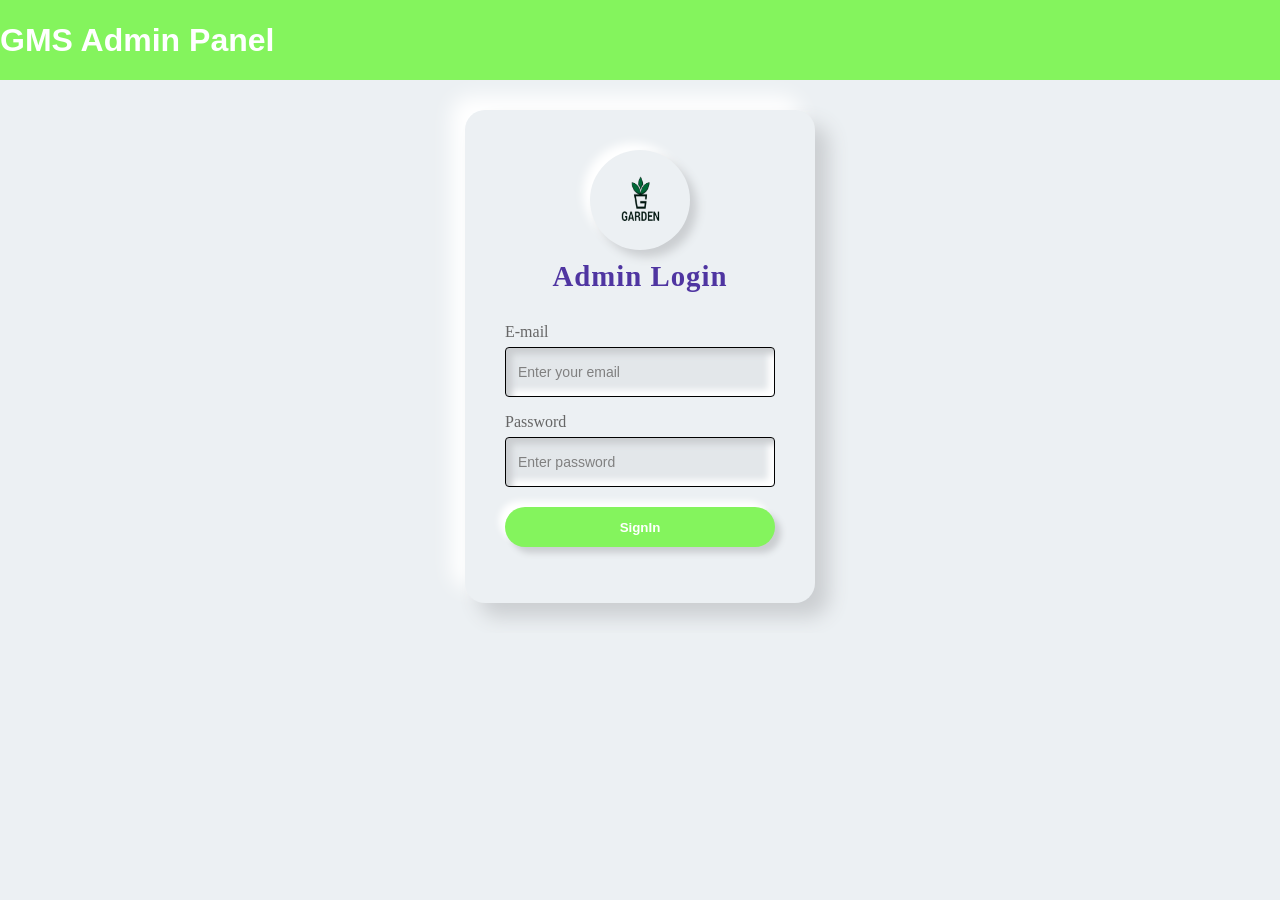
<file: GMS-admin/index.html>
<!DOCTYPE html>
<html lang="en">

<head>
  <meta charset="UTF-8">
  <meta name="viewport" content="width=device-width, initial-scale=1.0">
  <link rel="stylesheet" href="css/styles.css">
  <title>Document</title>
</head>

<body>
  <header class="login_header">
    <h1 style="color: white;">GMS Admin Panel</h1>
  </header>
  <div class="login-main">
    <div class="login-container">

      <div class="brand-logo"><img src="img/garden_logo-removebg-preview.png" alt="" width="90px" height="90px"
          style="margin-top: 5px;"></div>

      <div class="brand-title"><b>Admin Login</b></div>
      <div class="inputs">

        <div>
          <p>
            <label class="login-label">E-mail</label>
            <input type="text" name="email" value="" placeholder="Enter your email" class="login-input" id="email"
              required />
            <label class="login-label">Password</label>
            <input type="password" name="password" value="" placeholder="Enter password" class="login-input" id="password" required />
            <button onclick="login()" type="submit" name="submit" class="login-btn">SignIn</button>
        </div>
      </div>
    </div>
  </div>
  <script src="./js/index.js"></script>
</body>

</html>
</file>
<file: GMS-admin/css/styles.css>
body {
  margin: 0;
  padding: 0;
  box-sizing: border-box;
  background-color: #e6e8ed;
  color: #666666;
  font-family: "Montserrat", sans-serif;
}

.material-icons-outlined {
  vertical-align: middle;
  line-height: 1px;
}

.text-primary {
  color: #666666;
}

.text-blue {
  color: #4f35a1;
}

.font-weight-bold {
  font-weight: 600;
}

.grid-container {
  display: grid;
  grid-template-columns: 260px 1fr 1fr 1fr;
  grid-template-rows: 0.2fr 3fr;
  grid-template-areas:
    "sidebar header header header"
    "sidebar main main main";
  height: 100vh;
}


/* ---------- HEADER ---------- */

.header {
  grid-area: header;
  height: 70px;
  background-color: #ffffff;
  display: flex;
  align-items: center;
  justify-content: space-between;
  padding: 0 30px 0 30px;
  box-shadow: 0 6px 7px -4px rgba(0, 0, 0, 0.2);
}

.menu-icon {
  display: none;
}


/* ---------- SIDEBAR ---------- */

#sidebar {
  grid-area: sidebar;
  height: 100%;
  background-color: #ffffff;
  color: #000000;
  overflow-y: auto;
  transition: all 0.5s;
  -webkit-transition: all 0.5s;
}

.sidebar-title {
  display: flex;
  justify-content: space-between;
  align-items: center;
  padding: 20px 20px 20px 20px;
  margin-bottom: 30px;
}

.sidebar-title>span {
  display: none;
}

.sidebar-brand {
  margin-top: 15px;
  font-size: 20px;
  font-weight: 700;
}

.sidebar-list {
  padding: 10px;
  margin-top: 15px;
  list-style-type: none;
}

.sidebar-list-item {
  margin-top: 5px;
  margin-bottom: 5px;
  padding: 15px;
  background-color: #84f45d;
  border-radius: 15px;
}

.sidebar-list-item:hover {
  background-color: #ffffff;
  cursor: pointer;
  border: 2px solid black;
}

.sidebar-list-item>a {
  font-size: 12px;
  text-decoration: none;
  color: #000000;
  font-weight: bold;
}

.sidebar-responsive {
  display: inline !important;
  position: absolute;
  z-index: 12 !important;
}


/* ---------- MAIN ---------- */

.main-container {
  grid-area: main;
  overflow-y: auto;
  padding: 20px 20px;
}

.main-title {
  display: flex;
  justify-content: space-between;
}

.main-title>p {
  font-size: 20px;
}

.main-cards {
  display: grid;
  grid-template-columns: 1fr 1fr 1fr 1fr;
  gap: 20px;
  margin: 20px 0;
}

.card {
  display: flex;
  flex-direction: column;
  justify-content: space-around;
  padding: 25px;
  background-color: #ffffff;
  box-sizing: border-box;
  border: 1px solid #d2d2d3;
  border-radius: 5px;
  box-shadow: 0 6px 7px -4px rgba(0, 0, 0, 0.2);
}

.card:hover {
  background-color: #a5aaad;
  color: antiquewhite;
}

.card:first-child {
  border-left: 7px solid #84f45d;
}

.card:nth-child(2) {
  border-left: 7px solid #84f45d;
}

.card:nth-child(3) {
  border-left: 7px solid #84f45d;
}

.card:nth-child(4) {
  border-left: 7px solid #84f45d;
}

.card:nth-child(5) {
  border-left: 7px solid #84f45d;
}

.card:nth-child(6) {
  border-left: 7px solid #84f45d;
}

.card:nth-child(7) {
  border-left: 7px solid #84f45d;
}

.card:nth-child(8) {
  border-left: 7px solid #84f45d;
}



.card>span {
  font-size: 20px;
  font-weight: 600;
}

.card-inner {
  display: flex;
  align-items: center;
  justify-content: space-between;
}

.card-inner>p {
  font-size: 18px;
}

.card-inner>span {
  font-size: 35px;
}



/* ---------- SCROLLBARS ---------- */

::-webkit-scrollbar {
  width: 5px;
  height: 6px;
}

::-webkit-scrollbar-track {
  box-shadow: inset 0 0 5px #a5aaad;
  border-radius: 10px;
}

::-webkit-scrollbar-thumb {
  background-color: #4f35a1;
  border-radius: 10px;
}

::-webkit-scrollbar-thumb:hover {
  background-color: #a5aaad;
}


/* ---------- MEDIA QUERIES ---------- */


/* Medium <= 992px */
@media screen and (max-width: 992px) {
  .grid-container {
    grid-template-columns: 1fr;
    grid-template-rows: 0.2fr 3fr;
    grid-template-areas:
      "header"
      "main";
  }

  #sidebar {
    display: none;
  }

  .menu-icon {
    display: inline;
  }

  .sidebar-title>span {
    display: inline;
  }
}

/* Small <= 768px */
@media screen and (max-width: 768px) {
  .main-cards {
    grid-template-columns: 1fr;
    gap: 10px;
    margin-bottom: 0;
  }

  .charts {
    grid-template-columns: 1fr;
    margin-top: 30px;
  }
}

/* Extra Small <= 576px */
@media screen and (max-width: 576px) {
  .header-left {
    display: none;
  }
}


/* Login and Signup Styling begins */

body {
  background: #ecf0f3;
}

.login-input {
  caret-color: red;
}

.login-main {
  margin: 0;
  width: 100vw;
  /* height: 100vh; */
  background: #ecf0f3;
  display: flex;
  align-items: center;
  text-align: center;
  justify-content: center;
  place-items: center;
  overflow: hidden;
  font-family: poppins;
  /* margin-top: 80px; */
  /* margin-top: 40px; */
}

.login-container {
  position: relative;
  width: 350px;
  /* height: 900px; */
  border-radius: 20px;
  padding: 40px;
  box-sizing: border-box;
  background: #ecf0f3;
  box-shadow: 14px 14px 20px #cbced1, -14px -14px 20px white;
  margin-top: 30px;
  margin-bottom: 30px;
}


.brand-logo {
  height: 100px;
  width: 100px;
  margin: auto;
  border-radius: 50%;
  box-sizing: border-box;
  box-shadow: 7px 7px 10px #cbced1, -7px -7px 10px white;
}

.brand-title {
  margin-top: 10px;
  font-weight: 900;
  font-size: 1.8rem;
  color: #4f35a1;
  letter-spacing: 1px;
}

.inputs {
  text-align: left;
  margin-top: 30px;
}

.login-label,
.login-input,
.login-btn {
  display: block;
  width: 100%;
  padding: 0;
  border: none;
  outline: none;
  box-sizing: border-box;
}

.login-label {
  margin-bottom: 4px;
}

.login-label:nth-of-type(2) {
  margin-top: 12px;
}

.login-input::placeholder {
  color: gray;
}

.login-input,
.program {
  background: #ecf0f3;
  padding: 10px;
  padding-left: 20px;
  height: 50px;
  font-size: 14px;
  border-radius: 50px;
  box-shadow: inset 6px 6px 6px #cbced1, inset -6px -6px 6px white;
}

.login-btn {
  color: white;
  margin-top: 20px;
  background: #84f45d;
  height: 40px;
  border-radius: 20px;
  cursor: pointer;
  font-weight: 900;
  box-shadow: 6px 6px 6px #cbced1, -6px -6px 6px white;
  transition: 0.5s;
}

.login-btn:hover {
  box-shadow: none;
}

.login_header {
  background-color: #84f45d;
  height: 80px;
  width: 100%;
  display: flex;
  align-items: center;
}


/* Login and signup styling ends */

/* Registered users stylings */
table {

  font-family: arial, sans-serif;
  border-collapse: collapse;
  width: 100%;
  /* display: flex; */
  align-items: center;
  justify-content: center;
}

td,
th {
  border: 2px solid black;
  text-align: left;
  padding: 8px;
}

th {
  background-color: #84f45d;
}




/*-----------Landscape Design Stylings----------*/


#form-title {
  color: #84f45d;
  text-align: center;
  padding: 20px;
}




.form_container {
  border-radius: 5px;
  background-color: rgb(255, 255, 255);
  padding: 20px;
  display: flex;
  justify-content: center;
}


input[type=text],
input[type=file],
select,
input[type=password] {
  width: 100%;
  padding: 12px;
  border: 1px solid black;
  border-radius: 4px;
  box-sizing: border-box;
  margin-top: 6px;
  margin-bottom: 16px;
  resize: vertical;
  background-color: #e3e7ea;
}

input[type=submit] {
  background-color: #84f45d;
  color: black;
  padding: 12px 20px;
  border: none;
  border-radius: 4px;
  cursor: pointer;
  margin-top: 6px;
  margin-bottom: 16px;
}

input[type=submit]:hover {
  background-color: white;
  border: 1px solid black;
  color: black;
}

#submitbutton {
  background-color: #84f45d;
  color: black;
  padding: 12px 20px;
  border: none;
  border-radius: 4px;
  cursor: pointer;
  margin-top: 6px;
  margin-bottom: 16px;
}

#submitbutton:hover{
  background-color: white;
  border: 1px solid black;
}

#logout {
  background-color: #84f45d;
  color: black;
  padding-left: 20px;
  padding-top: 15px;
  padding-bottom: 15px;
  border: none;
  border-radius: 10px;
  cursor: pointer;
  margin-top: 6px;
  margin-bottom: 16px;
  width: 100%;
  text-align: left;
}

#logout:hover {
  background-color: white;
  border: 2px solid black;
}
</file>
